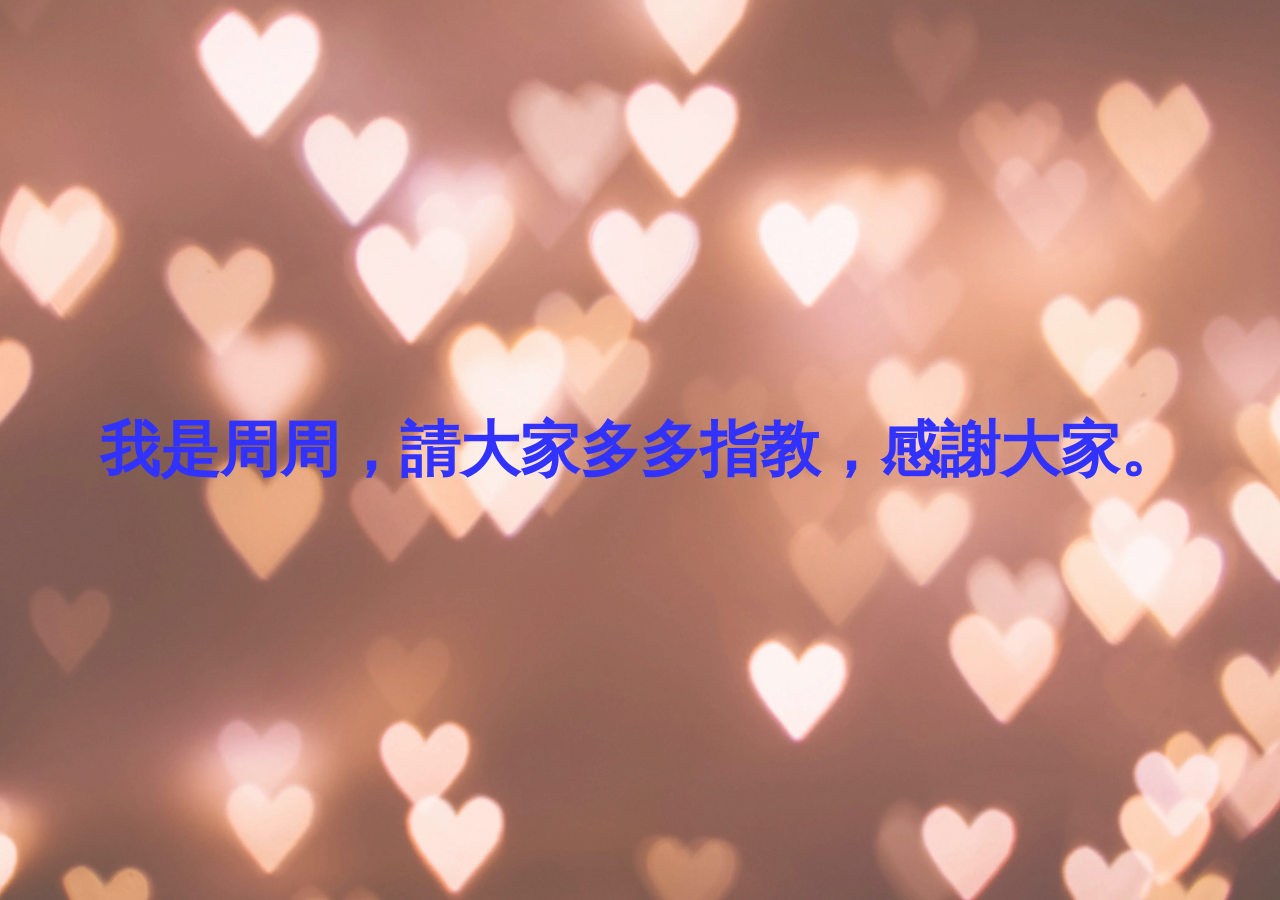
<file: students/2026-03-18-jhoujhou/index.html>
<!DOCTYPE html>
<html lang="en">
<head>
  <meta charset="UTF-8">
  <meta name="viewport" content="width=device-width, initial-scale=1.0">
  <title>自我介紹</title>
  <link rel="stylesheet" href="style.css">
</head>
<body>
  <div class="bg-img">
    <div class="container">
      <h1 class="title">我是周周，請大家多多指教，感謝大家。</h1>
    </div>
  </div>
</body>
</html>
</file>
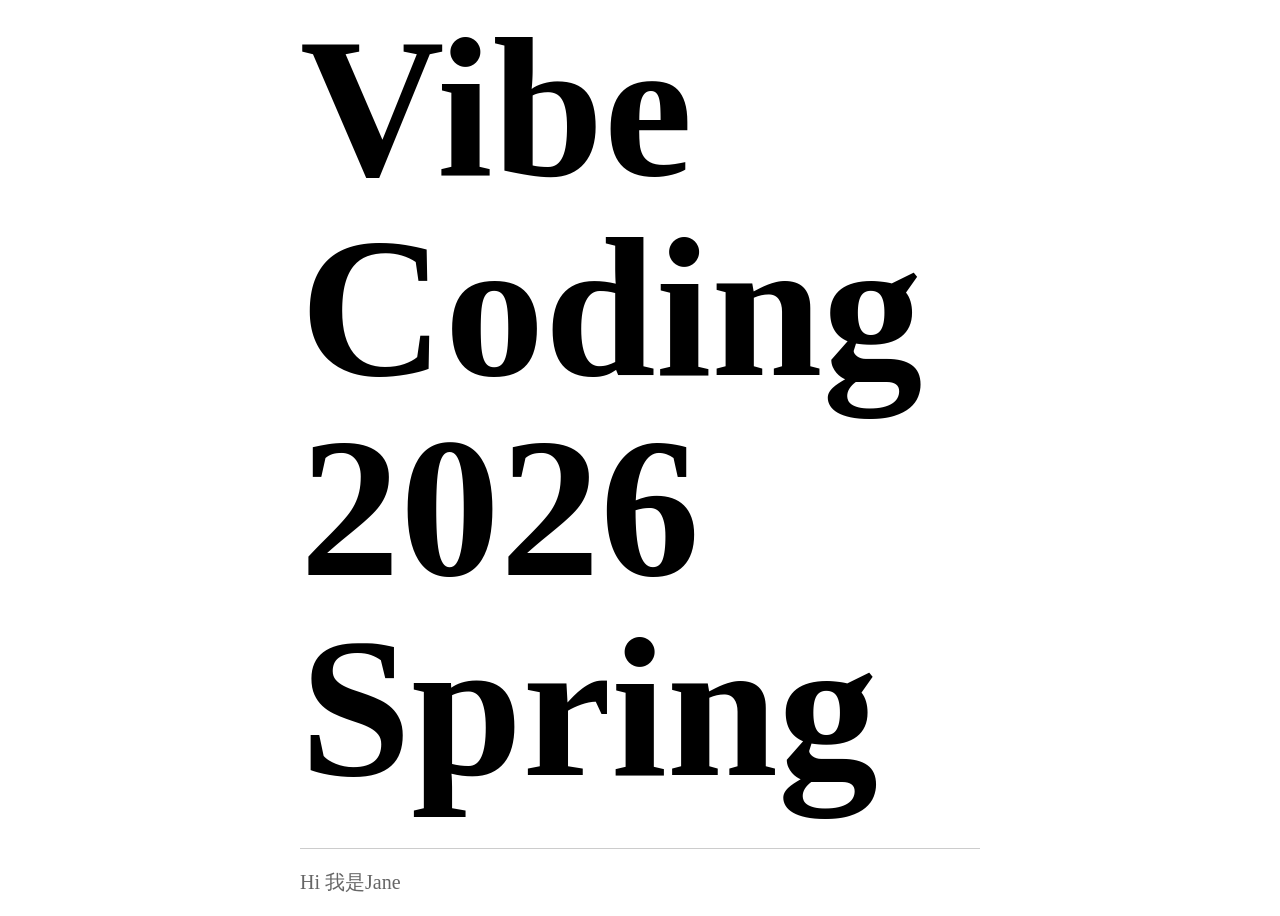
<file: students/2026-03-21-jane/index.html>
<!DOCTYPE html>
<html lang="en">
<head>
    <meta charset="UTF-8">
    <meta name="viewport" content="width=device-width, initial-scale=1.0">
    <title>Git練習</title>
    <link rel="stylesheet" href="style.css">
</head>
<body>
    <main>
        <h1>Vibe <br/>Coding <br/> 2026 <br/> Spring</h1>
        <p>Hi 我是Jane</p>
    </main>
</body>
</html>
</file>
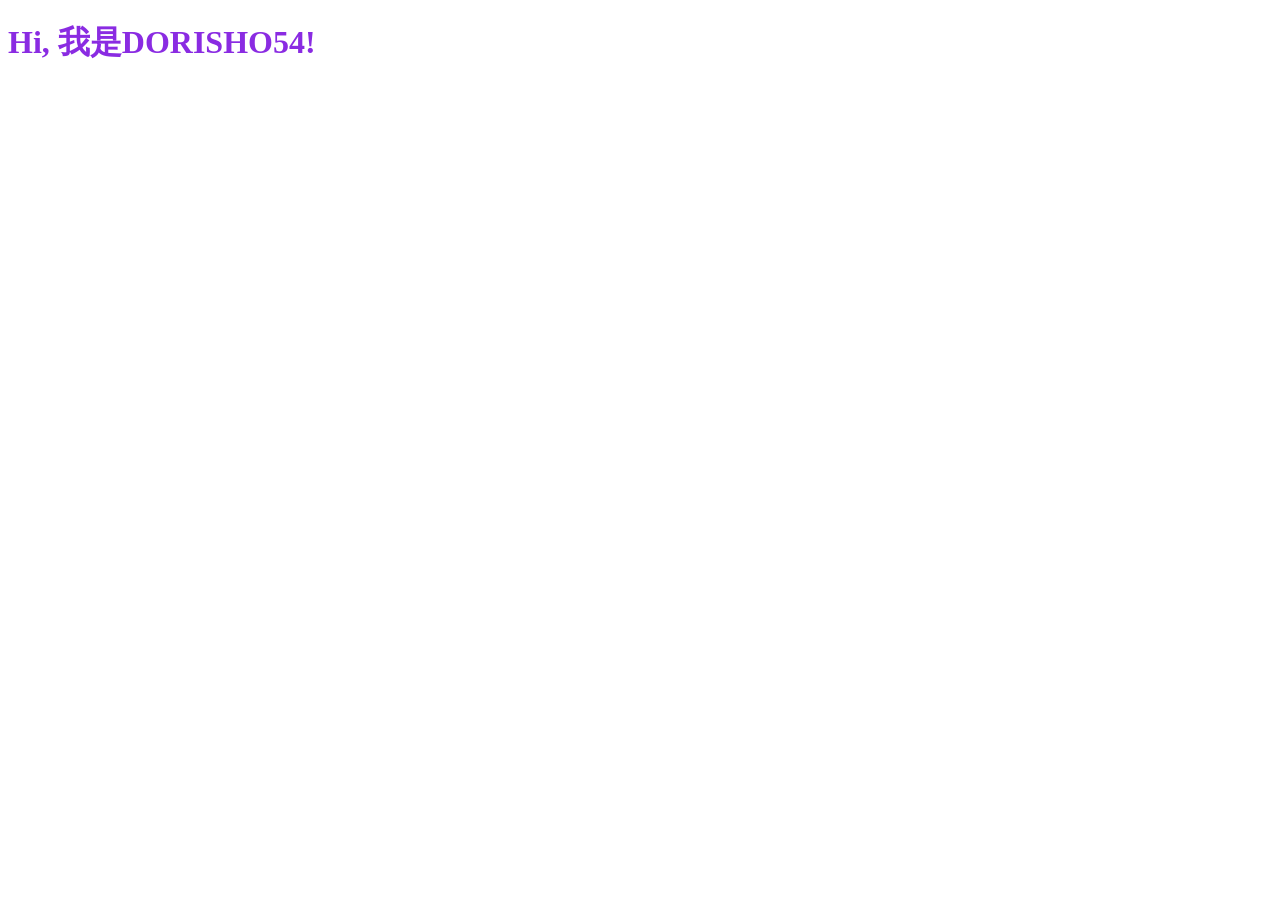
<file: students/2026-03-23-dorisho54/index.html>
<!DOCTYPE html>
<html lang="en">
<head>
    <meta charset="UTF-8">
    <meta name="viewport" content="width=<device-width>, initial-scale=1.0">
    <title>Document</title>
    <link rel = "stylesheet" href="style.css">
</head>
<body>
    <h1>Hi, 我是DORISHO54!</h1>
</body>
</html>
</file>
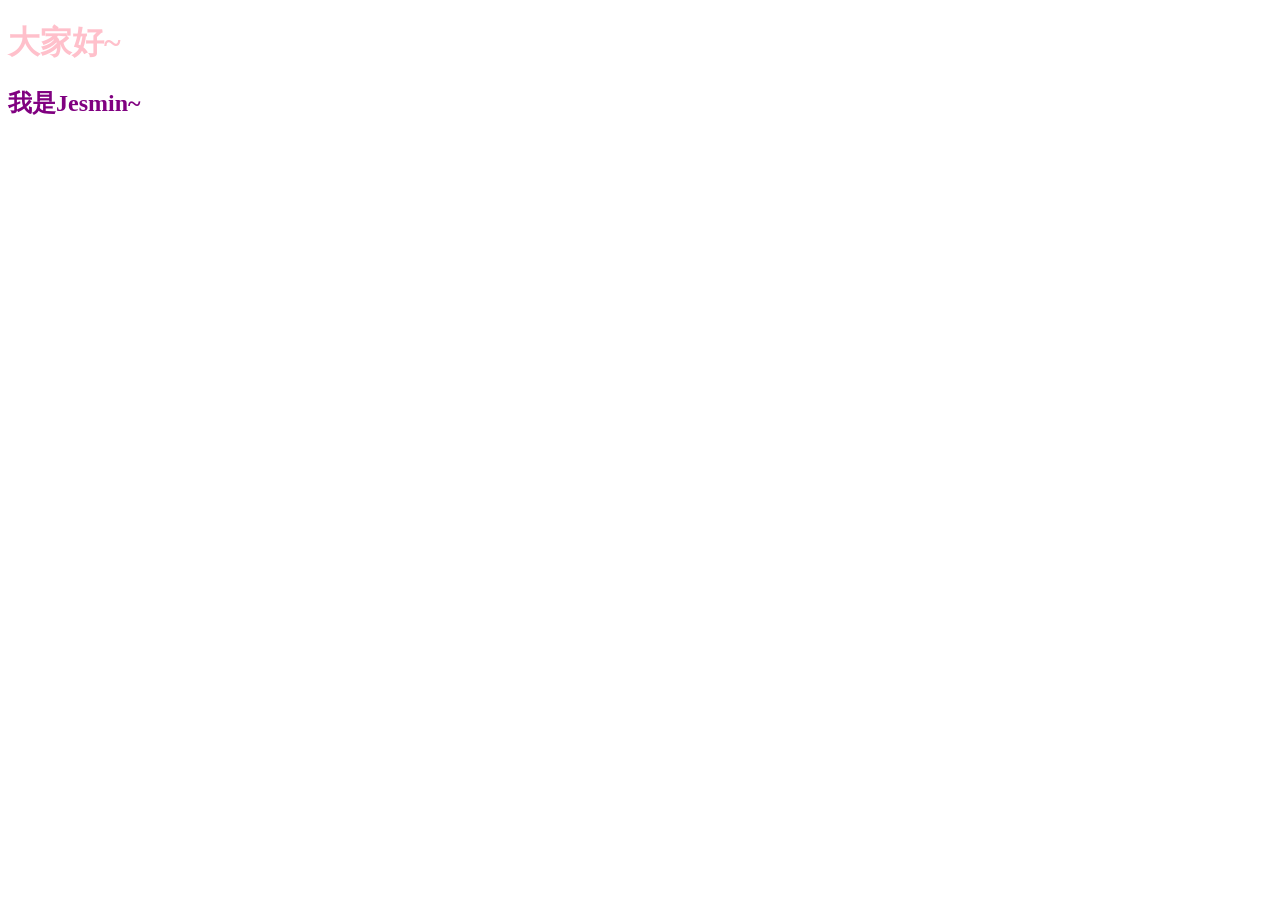
<file: students/2026-03-24-jesmin/index.html>
<!DOCTYPE html>
<html lang="en">
<head>
    <meta charset="UTF-8">
    <meta name="viewport" content="width=device-width, initial-scale=1.0">
    <title>Document</title>
    <link rel="stylesheet" href="style.css">
</head>
<body>
    <h1>大家好~</h1>
    <h2>我是Jesmin~</h2>
</body>
</html>
</file>
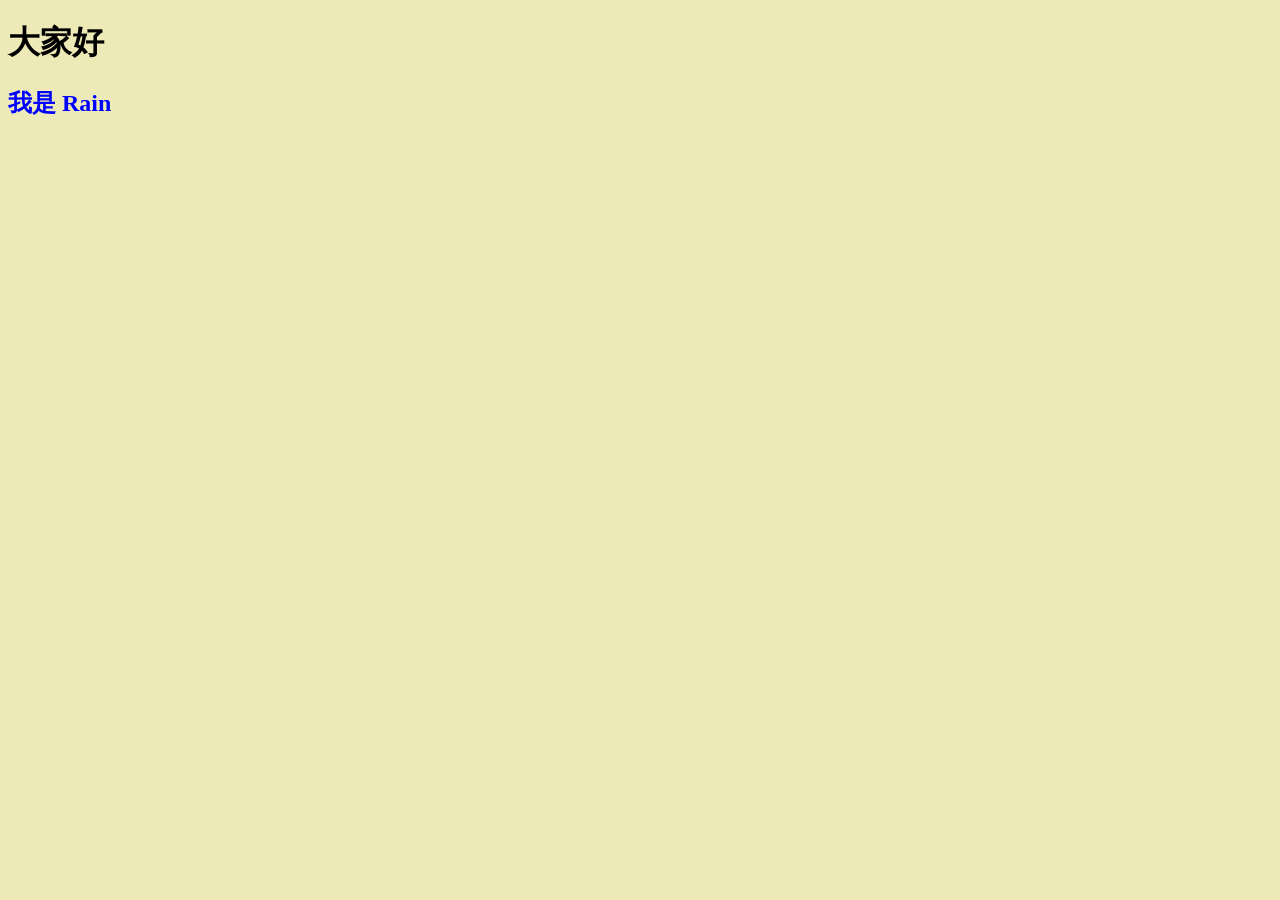
<file: students/2026-03-25-rain/index.html>
<!DOCTYPE html>
<html lang="en">
<head>
    <meta charset="UTF-8">
    <meta name="viewport" content="width=device-width, initial-scale=1.0">
    <title>Document</title>
    <link rel="stylesheet" href="style.css">
</head>
<body>
    <h1>大家好</h1>
    <h2>我是 Rain </h2>
</body>
</html>
</file>
<file: students/2026-03-18-jhoujhou/style.css>
html, body {
  height: 100%;
  margin: 0;
}
.bg-img {
  background-image: url("./heart.webp");
  background-size: cover; 
  background-position: center;
  background-repeat: no-repeat;
  opacity: 0.8;
  height: 100%;
  display: flex;
  justify-content: center;
  align-items: center;
}
.container {
  max-width: 1192px;
  margin: 0 auto;
}
.title {
  font-size: 60px;
  color: blue;
  font-weight: 600;
}
</file>
<file: students/2026-03-21-jane/style.css>
main{
    width: 680px;
    margin: 0 auto;
}

h1{
    font-size: 200px;
    line-height: 200px;
    color: #000000;
    text-align: left;
    margin: 0;
    padding: 0;
}

p{
    font-size: 20px;
    color: #666666;
    margin-top: 40px;
    padding-top: 20px;
    border-top: 1px solid #cccccc;
}
</file>
<file: students/2026-03-23-dorisho54/style.css>
h1 {
    color: blueviolet;
}
</file>
<file: students/2026-03-24-jesmin/style.css>
h1 {
    color: pink;
}
h2 {
    color: purple;
}
</file>
<file: students/2026-03-25-rain/style.css>
h2 {
    color: blue;
}
body {
    background-color: #eeeab7;
}
</file>
